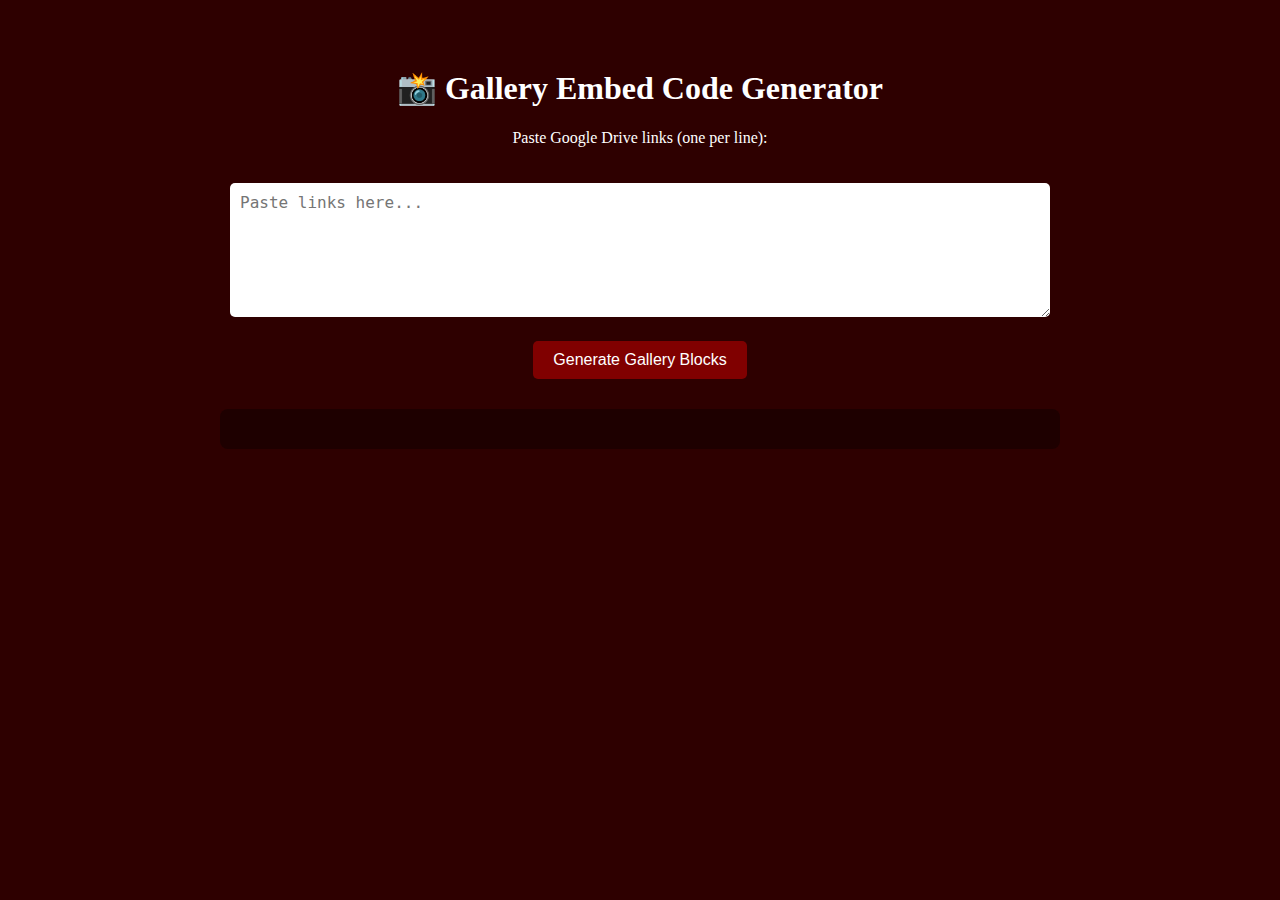
<file: driveHelper.html>
<!DOCTYPE html>
<html lang="en">
<head>
  <meta charset="UTF-8">
  <meta name="viewport" content="width=device-width, initial-scale=1.0">
  <title>Gallery Block Generator</title>
  <link rel="icon" href="images/Logo.png">
  <style>
    body {
      background-color: #2e0000;
      color: white;
      font-family: 'Georgia', serif;
      padding: 40px;
      text-align: center;
    }
    textarea {
      width: 90%;
      max-width: 800px;
      padding: 10px;
      border-radius: 5px;
      border: none;
      margin: 20px 0;
      font-size: 1rem;
    }
    button {
      background-color: #800000;
      color: white;
      padding: 10px 20px;
      font-size: 1rem;
      border: none;
      border-radius: 5px;
      cursor: pointer;
    }
    button:hover {
      background-color: #a00000;
    }
    .output {
      margin-top: 30px;
      white-space: pre-wrap;
      background: #1e0000;
      padding: 20px;
      border-radius: 8px;
      width: 90%;
      max-width: 800px;
      margin-left: auto;
      margin-right: auto;
    }
    
    .home-button {
      display: inline-block;
      margin-bottom: 20px;
      background-color: #800000;
      color: white;
      padding: 10px 20px;
      border-radius: 5px;
      text-decoration: none;
      font-weight: bold;
    }

    .home-button:hover {
      background-color: #a00000;
    }
  </style>
</head>
<body>
  <h1>📸 Gallery Embed Code Generator</h1>
  <p>Paste Google Drive links (one per line):</p>
  <textarea id="driveLinks" rows="6" placeholder="Paste links here..."></textarea><br>
  <button onclick="convertLinks()">Generate Gallery Blocks</button>

  <div id="result" class="output"></div>

  <script>
    function convertLinks() {
      const input = document.getElementById("driveLinks").value.trim();
      const links = input.split(/\n|,/).map(link => link.trim()).filter(link => link.length > 0);
      let output = "";

      for (let i = 0; i < links.length; i++) {
        const link = links[i];
        const match = link.match(/\/d\/([\w-]{20,})/);
        if (match) {
          const fileId = match[1];
          output += `<div class="gallery-item">\n` +
                    `  <img src="https://drive.google.com/uc?export=view&id=${fileId}" alt="Gallery Image" />\n` +
                    `  <p>Your Caption</p>\n</div>\n\n`;
        } else {
          output += `⚠️ Invalid link: ${link}\n\n`;
        }
      }

      document.getElementById("result").textContent = output;
    }
  </script>
</body>
</html>
</file>
